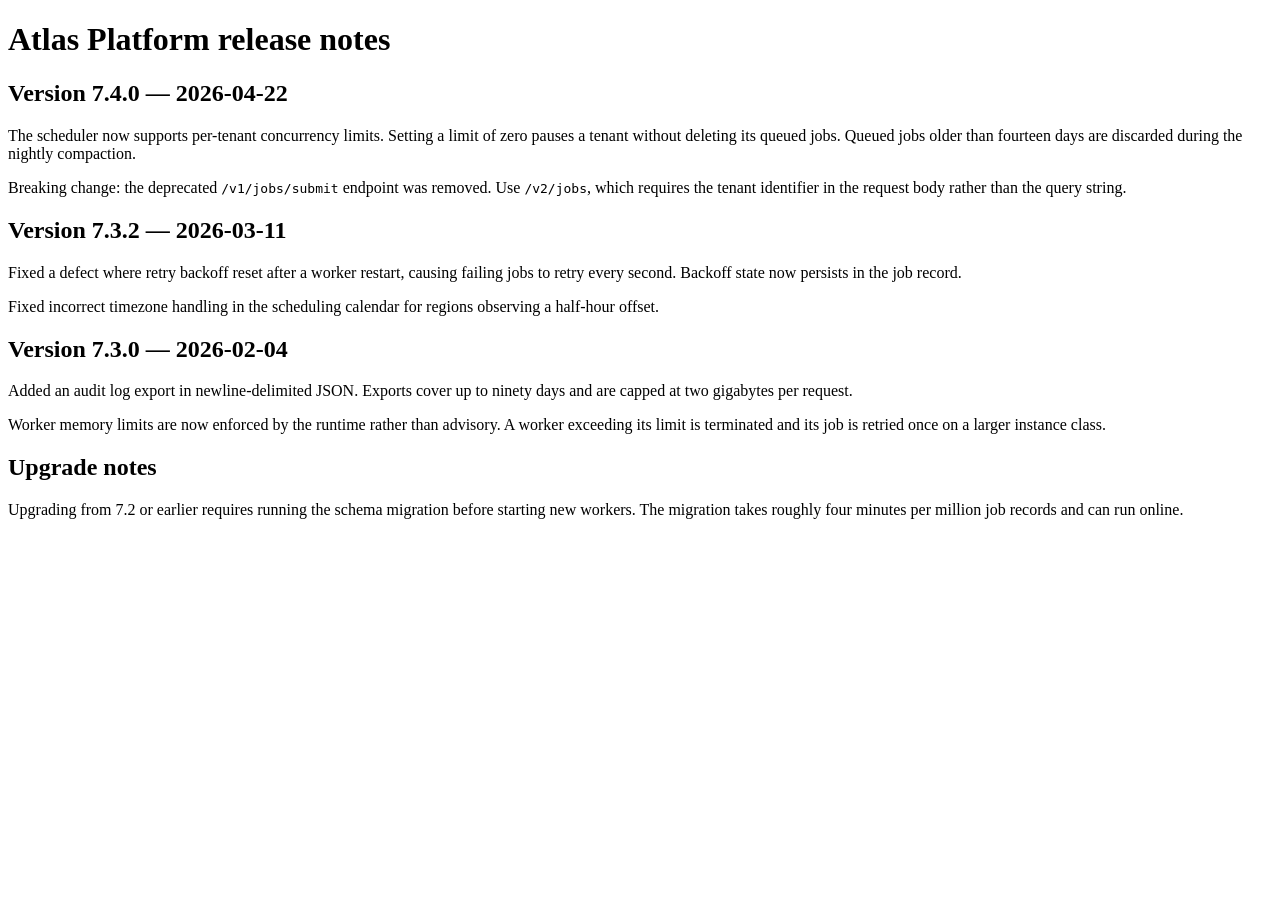
<file: eval/corpus/release-notes.en.html>
<!DOCTYPE html>
<html lang="en">
<head><meta charset="utf-8"><title>Atlas Platform release notes</title></head>
<body>
<h1>Atlas Platform release notes</h1>

<h2>Version 7.4.0 — 2026-04-22</h2>
<p>The scheduler now supports per-tenant concurrency limits. Setting a limit of zero pauses a tenant without deleting its queued jobs. Queued jobs older than fourteen days are discarded during the nightly compaction.</p>
<p>Breaking change: the deprecated <code>/v1/jobs/submit</code> endpoint was removed. Use <code>/v2/jobs</code>, which requires the tenant identifier in the request body rather than the query string.</p>

<h2>Version 7.3.2 — 2026-03-11</h2>
<p>Fixed a defect where retry backoff reset after a worker restart, causing failing jobs to retry every second. Backoff state now persists in the job record.</p>
<p>Fixed incorrect timezone handling in the scheduling calendar for regions observing a half-hour offset.</p>

<h2>Version 7.3.0 — 2026-02-04</h2>
<p>Added an audit log export in newline-delimited JSON. Exports cover up to ninety days and are capped at two gigabytes per request.</p>
<p>Worker memory limits are now enforced by the runtime rather than advisory. A worker exceeding its limit is terminated and its job is retried once on a larger instance class.</p>

<h2>Upgrade notes</h2>
<p>Upgrading from 7.2 or earlier requires running the schema migration before starting new workers. The migration takes roughly four minutes per million job records and can run online.</p>
</body>
</html>
</file>
